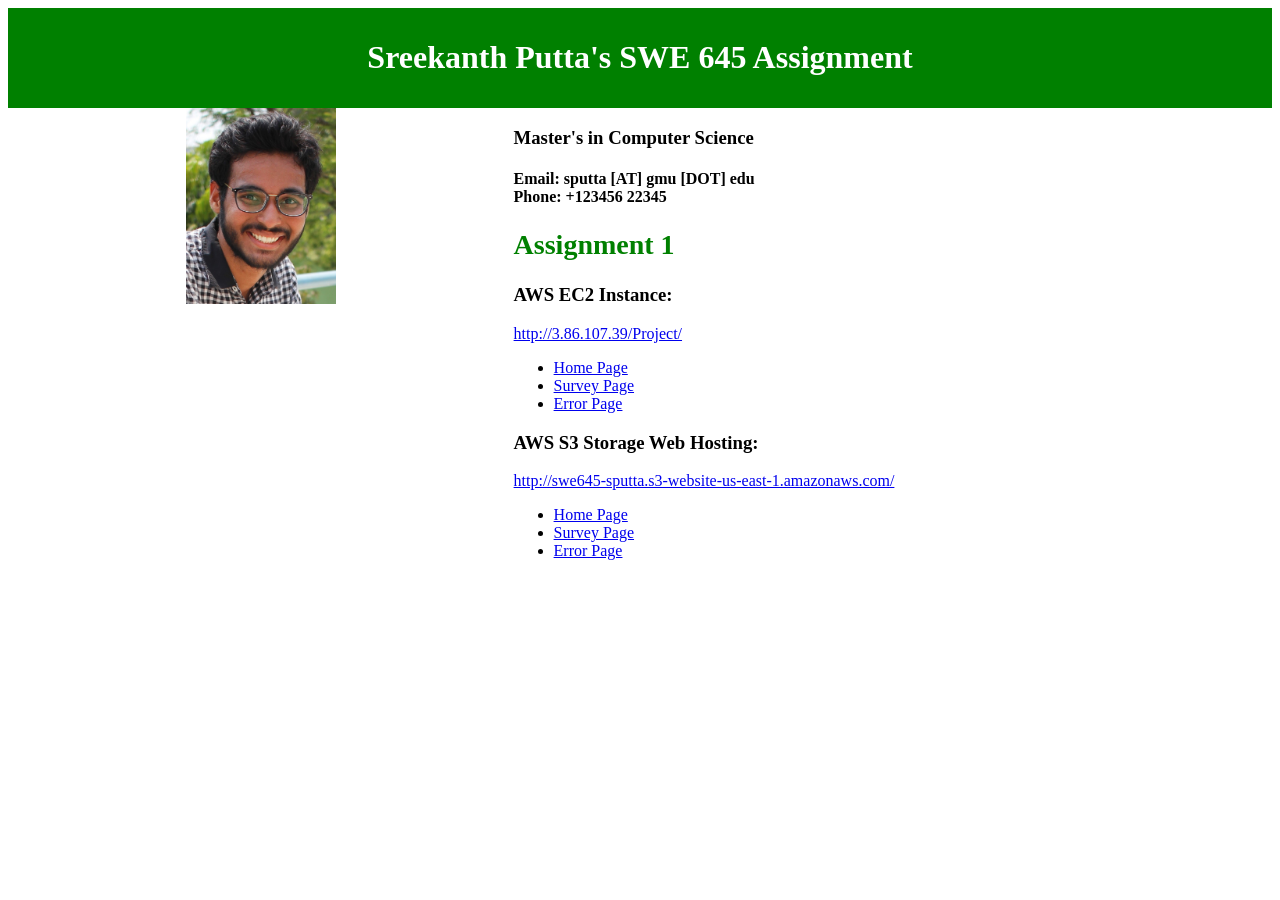
<file: WebContent/index.html>
<!-- 
Developer: Sreekanth Putta
G Number : G01223547
This HTML file contains code for the index page.
 -->

<!DOCTYPE html PUBLIC "-//W3C//DTD XHTML 1.0 Strict//EN" "http://www.w3.org/TR/xhtml1/DTD/xhtml1-strict.dtd">
<html xmlns="http://www.w3.org/1999/xhtml">

<head>
<title>Sreekanth Putta's SWE 645 Assignment</title>
<link href="css/style.css" rel="stylesheet" type="text/css" />
</head>

<body>
	<div class="nav">
		<h1 class="heading">Sreekanth Putta's SWE 645 Assignment</h1>
	</div>
	<div style="display: flex;">

		<div style="width: 40%;">
			<img src="images/tall-photo.png" style="width: 150px" />
		</div>
		<div style="width: 50%;">
			<h3>Master's in Computer Science</h3>
			<h4>
				Email: sputta [AT] gmu [DOT] edu<br />Phone: +123456 22345
			</h4>
			<h2>Assignment 1</h2>
			<div>
				<h3>AWS EC2 Instance:</h3>
				<p>
					<a href="http://3.86.107.39/Project/">http://3.86.107.39/Project/</a>
				</p>
				<ul>
					<li><a href="http://3.86.107.39/Project/index.html">Home
							Page</a></li>
					<li><a href="http://3.86.107.39/Project/survey.html">Survey
							Page</a></li>
					<li><a href="http://3.86.107.39/Project/error.html">Error
							Page</a></li>
				</ul>
			</div>
			<div>
				<h3>AWS S3 Storage Web Hosting:</h3>
				<p>
					<a
						href="http://swe645-sputta.s3-website-us-east-1.amazonaws.com/">http://swe645-sputta.s3-website-us-east-1.amazonaws.com/</a>
				</p>
				<ul>
					<li><a
						href="http://swe645-sputta.s3-website-us-east-1.amazonaws.com/index.html">Home
							Page</a></li>
					<li><a
						href="http://swe645-sputta.s3-website-us-east-1.amazonaws.com/survey.html">Survey
							Page</a></li>
					<li><a
						href="http://swe645-sputta.s3-website-us-east-1.amazonaws.com/error.html">Error
							Page</a></li>
				</ul>
			</div>
		</div>
	</div>
</body>

</html>
</file>
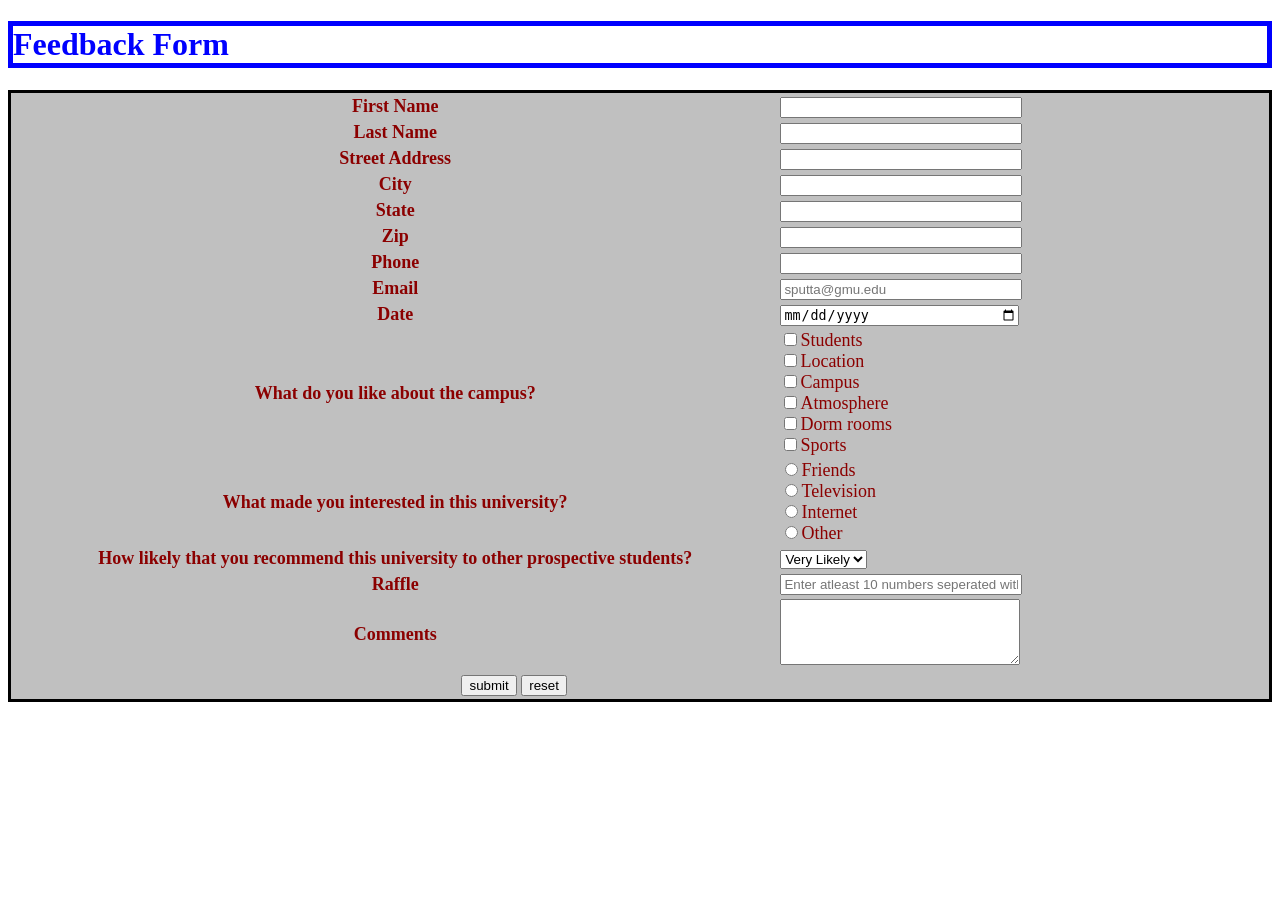
<file: WebContent/survey.html>
<!-- 
Developer: Sreekanth Putta
G Number : G01223547
This HTML file contains code for survey form page.
 -->

<!DOCTYPE html PUBLIC "-//W3C//DTD XHTML 1.0 Strict//EN" "http://www.w3.org/TR/xhtml1/DTD/xhtml1-strict.dtd">
<html xmlns="http://www.w3.org/1999/xhtml">

<head>
<title>Survey Page</title>
<link rel="stylesheet" type="text/css" href="css/style.css" />
</head>

<body>
	<h1 class="feedbackheading">Feedback Form</h1>
	<form method="post" action="#">
		<table width="80%">
			<tbody>
				<tr>
					<th>First Name</th>
					<td><input type="text" name="first name" style="width: 100%;" required /></td>
				</tr>
				<tr>
					<th>Last Name</th>
					<td><input type="text" name="last name" style="width: 100%;" required /></td>
				</tr>
				<tr>
					<th>Street Address</th>
					<td><input type="text" name="address" style="width: 100%;" required /></td>
				</tr>

				<tr>
					<th>City</th>
					<td><input type="text" name="city" style="width: 100%;" required /></td>
				</tr>
				<tr>
					<th>State</th>
					<td><input type="text" name="state" style="width: 100%;" required /></td>
				</tr>
				<tr>
					<th>Zip</th>
					<td><input type="number" name="zip" style="width: 100%;" required /></td>
				</tr>
				<tr>
					<th>Phone</th>
					<td><input type="tel" name="phone" style="width: 100%;" required /></td>
				</tr>
				<tr>
					<th>Email</th>
					<td><input type="email" name="email" style="width: 100%;" placeholder="sputta@gmu.edu" required /></td>
				</tr>
				<tr>
					<th>Date</th>
					<td><input type="date" name="date" style="width: 100%;" placeholder="mm/dd/yyyy" required /></td>
				</tr>
				<tr>
					<th>What do you like about the campus?</th>
					<td><label><input name="liked" type="checkbox" value="students"/>Students</label><br/>
					<label><input name="liked" type="checkbox" value="location" />Location</label><br/>
					<label><input name="liked" type="checkbox" value="campus" />Campus</label><br/> 
					<label><input name="liked" type="checkbox" value="atmosphere" />Atmosphere</label><br/>
					<label><input name="liked" type="checkbox" value="rooms" />Dorm rooms</label><br/>
					<label><input name="liked" type="checkbox" value="sports" />Sports</label></td>
				</tr>
				<tr>
					<th>What made you interested in this university?</th>
					<td><label><input name="interest" type="radio" value="friends" />Friends</label><br/>
					<label><input name="interest" type="radio" value="television"/>Television</label><br/>
					<label><input name="interest" type="radio" value="internet"/>Internet</label><br />
					<label><input name="interest" type="radio" value="other"/>Other</label></td>
				</tr>
				<tr>
					<th>How likely that you recommend this university to other prospective students?</th>
					<td><select name="choices">
							<option selected="selected">Very Likely</option>
							<option>Likely</option>
							<option>Unlikely</option>
					</select></td>
				</tr>
				<tr>
					<th>Raffle</th>
					<td><input type="text" name="raffle" placeholder="Enter atleast 10 numbers seperated with comma" style="width: 100%;"/></td>
				</tr>
				<tr>
					<th>Comments</th>
					<td><textarea name="Comments" rows="4" style="width: 100%;"></textarea></td>
				</tr>
				<tr >
					<td colspan=2 style="text-align: center;"><input type="submit" value="submit" />
					<input type="reset" value="reset" /></td>
				</tr>
			</tbody>
		</table>
	</form>
</body>

</html>
</file>
<file: WebContent/css/style.css>
/*
Developer: Sreekanth Putta
G Number : G01223547
This file contains css code which is used by the html files .*/


.nav {
	background-color: green;
	align-content: center;
	width: auto;
	text-align: center;
}

h1.heading {
	color: white;
	padding: 10px 10px 10px 10px
}

h1.feedbackheading {
	color: blue
}

img {
	display: block;
	margin-left: auto;
	margin-right: auto;
}

.feedbackheading {
	border: blue;
	border-width: 5px;
	border-style: solid;
	padding: 0px;
	color: blue;
}

h2 {
	font-size: 28px;
	color: green;
}

form{
	font-size: 18px;
	color: darkred;
	border: black;
	border-width: 3px;
	border-style: solid;
	padding: 0px;
	background-color: silver;
}

.error {
	color: red;
	position: center;
	font-size: 18px;
	column-span: 2;
}
</file>
